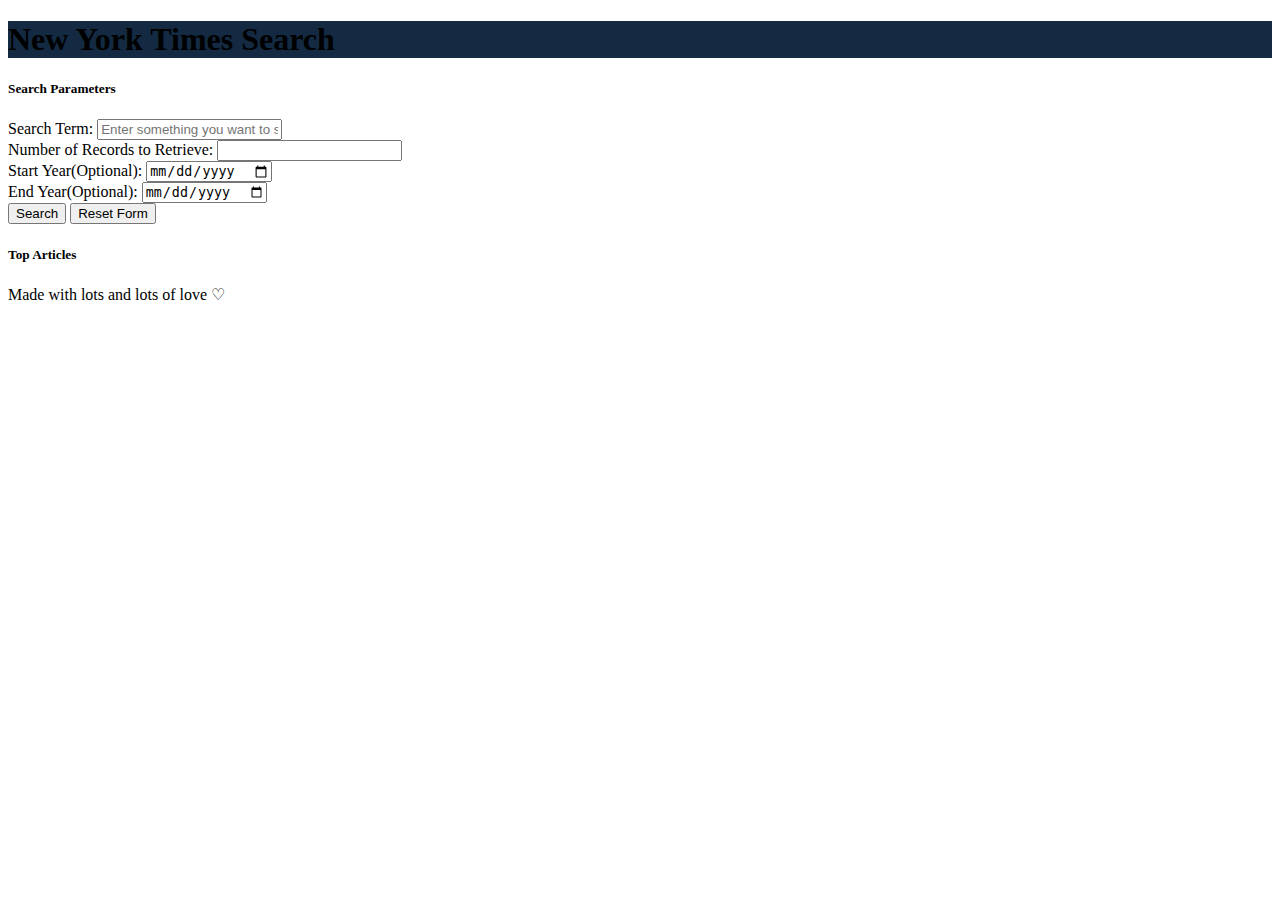
<file: index.html>
<!DOCTYPE html>
<html lang="en">

<head>
    <meta charset="UTF-8">
    <meta name="viewport" content="width=device-width, initial-scale=1.0">
    <meta http-equiv="X-UA-Compatible" content="ie=edge">
    <title>NYT Look Up</title>

    <!-- Bootstrap -->
    <link rel="stylesheet" href="https://stackpath.bootstrapcdn.com/bootstrap/4.1.3/css/bootstrap.min.css" integrity="sha384-MCw98/SFnGE8fJT3GXwEOngsV7Zt27NXFoaoApmYm81iuXoPkFOJwJ8ERdknLPMO"
        crossorigin="anonymous">
    <!-- Bootstrap -->
    <!-- FontAwesome -->
    <link rel="stylesheet" href="https://use.fontawesome.com/releases/v5.3.1/css/all.css" integrity="sha384-mzrmE5qonljUremFsqc01SB46JvROS7bZs3IO2EmfFsd15uHvIt+Y8vEf7N7fWAU"
        crossorigin="anonymous">
    <!-- FontAwesome -->
    <!-- JQuery -->
    <script src="https://cdnjs.cloudflare.com/ajax/libs/jquery/3.2.1/jquery.min.js"></script>
</head>

<body>
    <div class="jumbotron jumbotron-fluid" style="background-color:#132a42;">
        <div class="container">
            <h1 class="display-4 text-center text-white"><span class=" far fa-newspaper"></span> New York Times Search</h1>
            <!--             <p class="lead">This is a modified jumbotron that occupies the entire horizontal space of its parent.</p>
 -->
        </div>
    </div>
    <div id="container">

        <!-- Seach Parameter -->
        <div class="row">
                <div class="col">
                    <div class="card" id="searchGoesHere">
                        <h5 class="card-header">Search Parameters</h5>
                        <div class="card-body">
                            <form>
                                <div class="parameters-group">
                                    <label for="search-input">Search Term:</label>
                                    <input type="text" class="form-control" id="search-input" placeholder="Enter something you want to search"
                                        required>
                                </div>
    
                                <div class="parameters-group mt-3">
                                    <label for="numberToSearch-input">Number of Records to Retrieve:</label>
                                    <input type="number" class="form-control" id="numberToSearch-input" required>
                                </div>
    
                                <div class="parameters-group mt-3">
                                    <label for="startYear-input">Start Year(Optional): </label>
                                    <input type="date" class="form-control" id="startYear-input"
                                    placeholder="MM-DD-YYYY">
                                </div>
    
                                <div class="parameters-group mt-3">
                                    <label for="endYear-input">End Year(Optional): </label>
                                    <input type="date" class="form-control" id="endYear-input" placeholder="MM-DD-YYYY">
                                </div>
    
                                <button id = "submit" type="submit" class="btn btn-primary mt-3">Search</button>

                                <button id = "reset" type="submit" class="btn btn-primary mt-3">Reset Form</button>
    
                            </form>
                        </div>
                    </div>
                </div>
    
            </div>
            <!-- Results -->
            <div class="row mt-5">
                    <div class="col">
                        <div class="card">
                            <h5 class="card-header">Top Articles</h5>
                            <div class="card-body" id="resultGoesHere">
                                
                            </div>
                        </div>
                    </div>
        
                </div>
            <!-- Results -->


            <footer class="page-footer font-small fixed-bottom white border-top">
                <div class="text-center"><span class="text-muted">Made with lots and lots of love &#x2661</span></div>
            </footer>


        </div>


        <script src="assets/javascript/app.js"></script>
</body>

</html>
</file>
